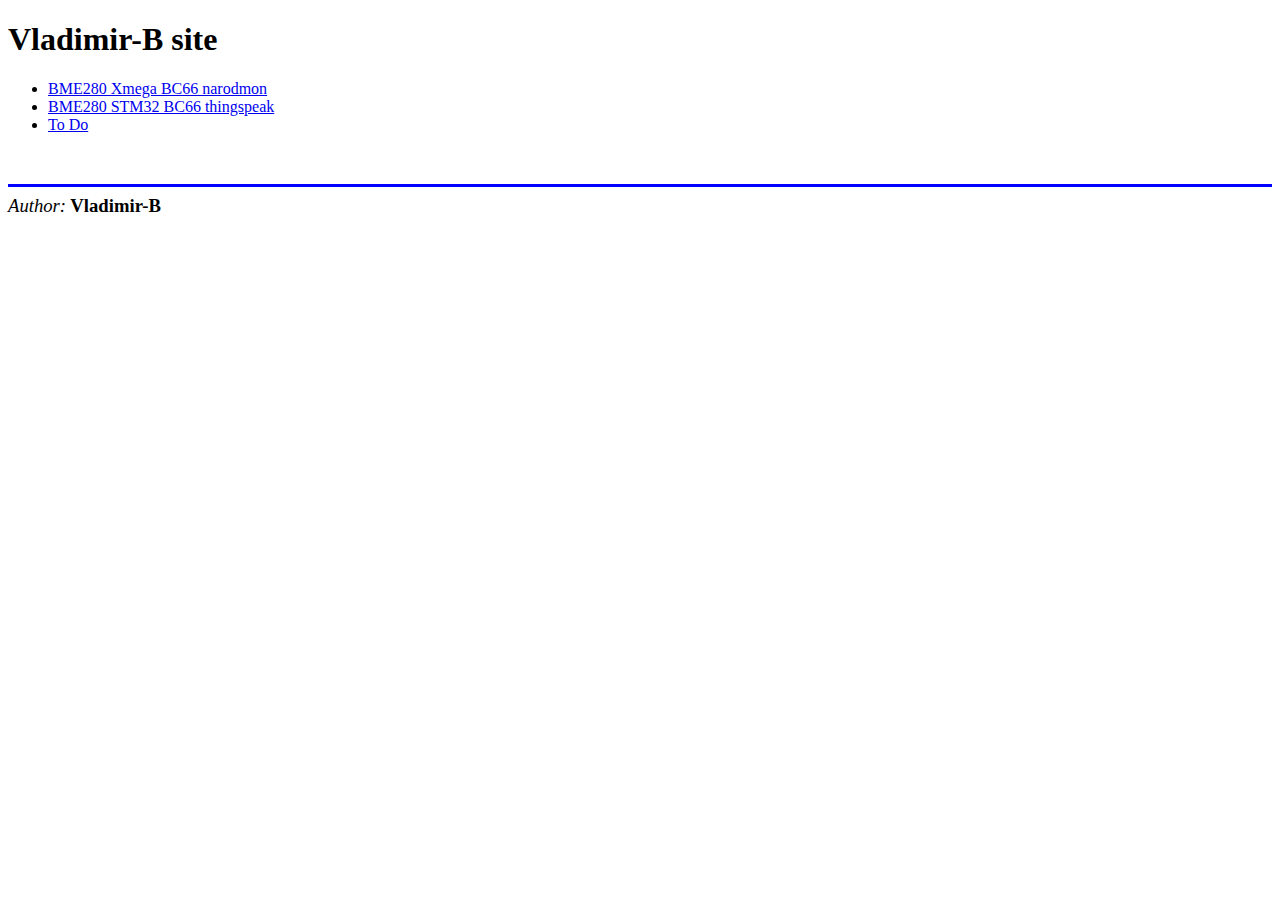
<file: index.html>
<!DOCTYPE html>
<html lang="ru">
  <head>
    <meta charset="utf-8">
    <meta name="viewport" content="width=device-width, initial-scale=1.0">
    <title>Vladimir-B github pages</title>
    <link rel="stylesheet" href="./styles/style.css">
    <meta property="og:title" content="Vladimir-B github io">
    <meta property="og:description" content="Vladimir-B site on github pages">
    <meta property="og:image" content="https://beaver-v.github.io/BeaverV-800x600.jpg">
    <meta property="og:url" content="https://beaver-v.github.io/">
  </head>
  <body>
    <header>
      <h1>Vladimir-B site</h1>
      <nav>
        <ul>
          <li><a href="atxmega32a4.html">BME280 Xmega BC66 narodmon</a></li>
          <li><a href="stm32l031.html">BME280 STM32 BC66 thingspeak</a></li>
          <li><a href="firmware.html">To Do</a></li>
        </ul>
      </nav>
    </header>
    <main>
      <article>
        <section>
          <h2></h2>
          <p></p>
        </section>
       </article>
    </main>
    <footer>
		<p><br></p>
                <hr size=3 color=0000ff>
		<p></p>
		<p><i>Author:</i><b> Vladimir-B</b></p>
    </footer>
  </body>
</html>
</file>
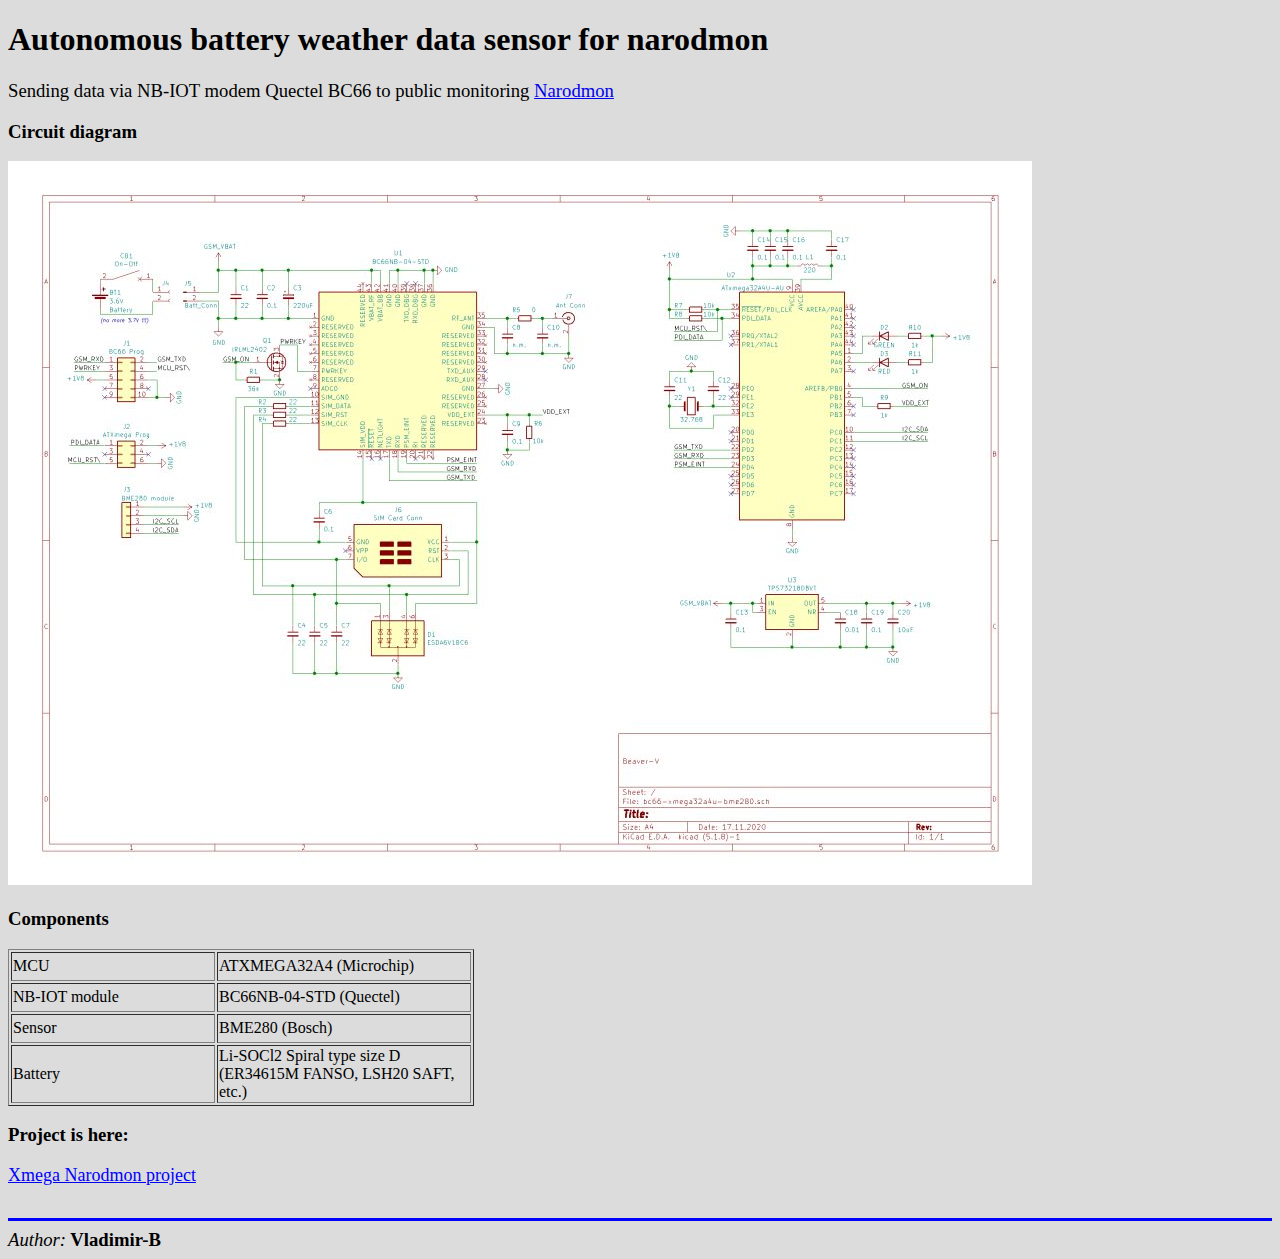
<file: atxmega32a4.html>
<!DOCTYPE html>
<html lang="ru">
  <head>
    <meta charset="utf-8">
    <meta name="viewport" content="width=device-width, initial-scale=1.0">
    <title>Beaver-V github pages</title>
    <link rel="stylesheet" href="./styles/style.css">  
    <meta property="og:title" content="BME280-Xmega32A4-BC66-narodmon">
    <meta property="og:description" content="NB-IOT sensor for Narodmon">
    <meta property="og:image" content="https://beaver-v.github.io/BC66-Xmega32A4U-BME280-640x480.jpg">
    <meta property="og:url" content="https://beaver-v.github.io/">
  </head>
  <body bgcolor=DCDCDC>
    <header>
      <h1>Autonomous battery weather data sensor for narodmon</h1>
      <p>Sending data via NB-IOT modem Quectel BC66 to public monitoring
	  <a href="https://narodmon.com">Narodmon</a>
	  </p>
    </header>
    <main>
      <article>
        <section>
          <h3>Circuit diagram</h3>
          <img src="images/BC66-Xmega32A4U-BME280-1024x768.jpg" alt="Xmega32A4-BC66 schematic">
         </section>
        <section>
          <h3>Components</h2>
           	   <table border=1>
			   <tr>
			   <td height=25 width=200> MCU</td> <td height=25 width=250> ATXMEGA32A4 (Microchip)</td>
			   </tr>
			   <tr>
			   <td height=25 width=200> NB-IOT module</td> <td height=25 width=250> BC66NB-04-STD (Quectel)</td>
			   </tr>
			   <tr>
			   <td height=25 width=200> Sensor</td> <td height=25 width=250> BME280 (Bosch)</td>
			   </tr>
			   <tr>
			   <td height=25 width=200> Battery</td> <td height=25 width=250> Li-SOCl2 Spiral type size D (ER34615M FANSO, LSH20 SAFT, etc.)</td>
			   </tr>
			   </table>
         </section>
        <section>
          <h3>Project is here:</h2>
          <a href="https://github.com/Beaver-V/BME280-Xmega-BC66-narodmon"><font size=4 color=0000ff>Xmega Narodmon project</font></a>
         </section>
      </article>
    </main>
    <footer>
		<p><br></p>
                <hr size=3 color=0000ff>
		<p></p>
		<p><i>Author:</i><b> Vladimir-B</b></p>
    </footer>
  </body>
</html>
</file>
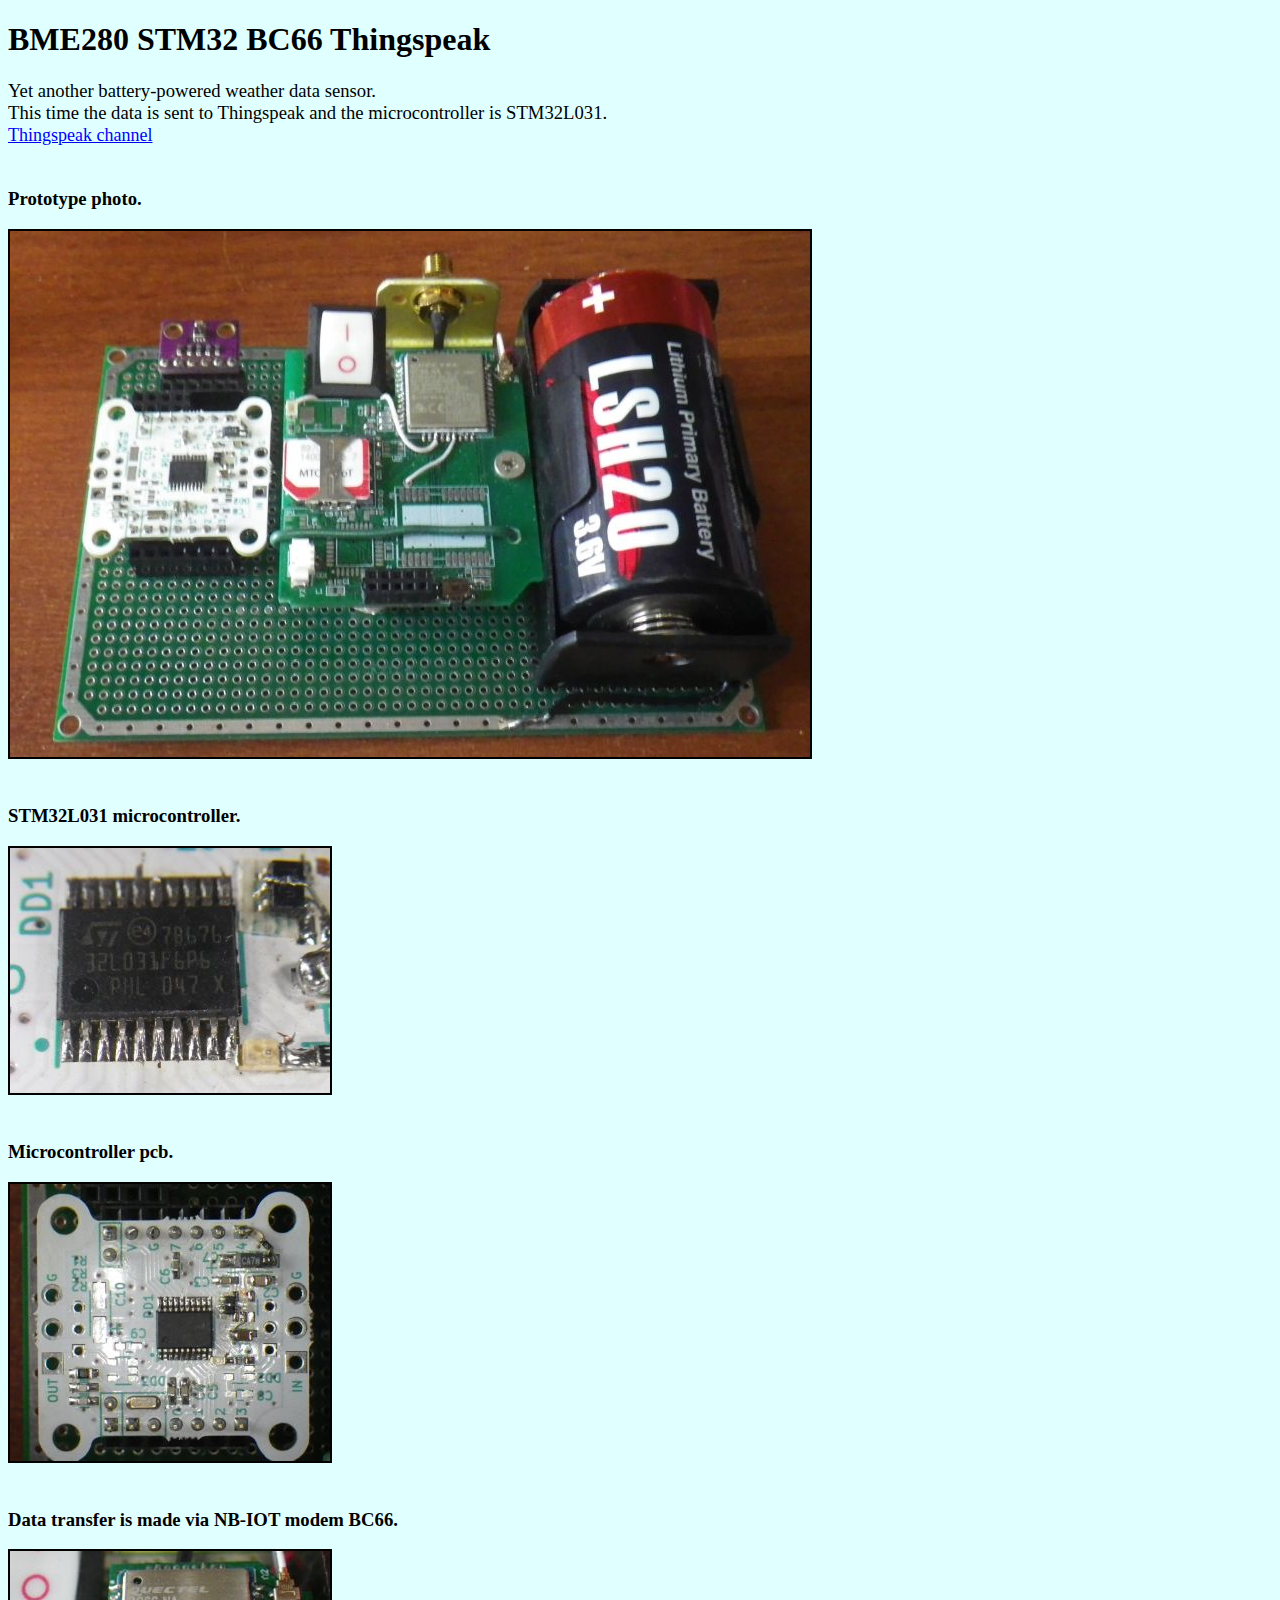
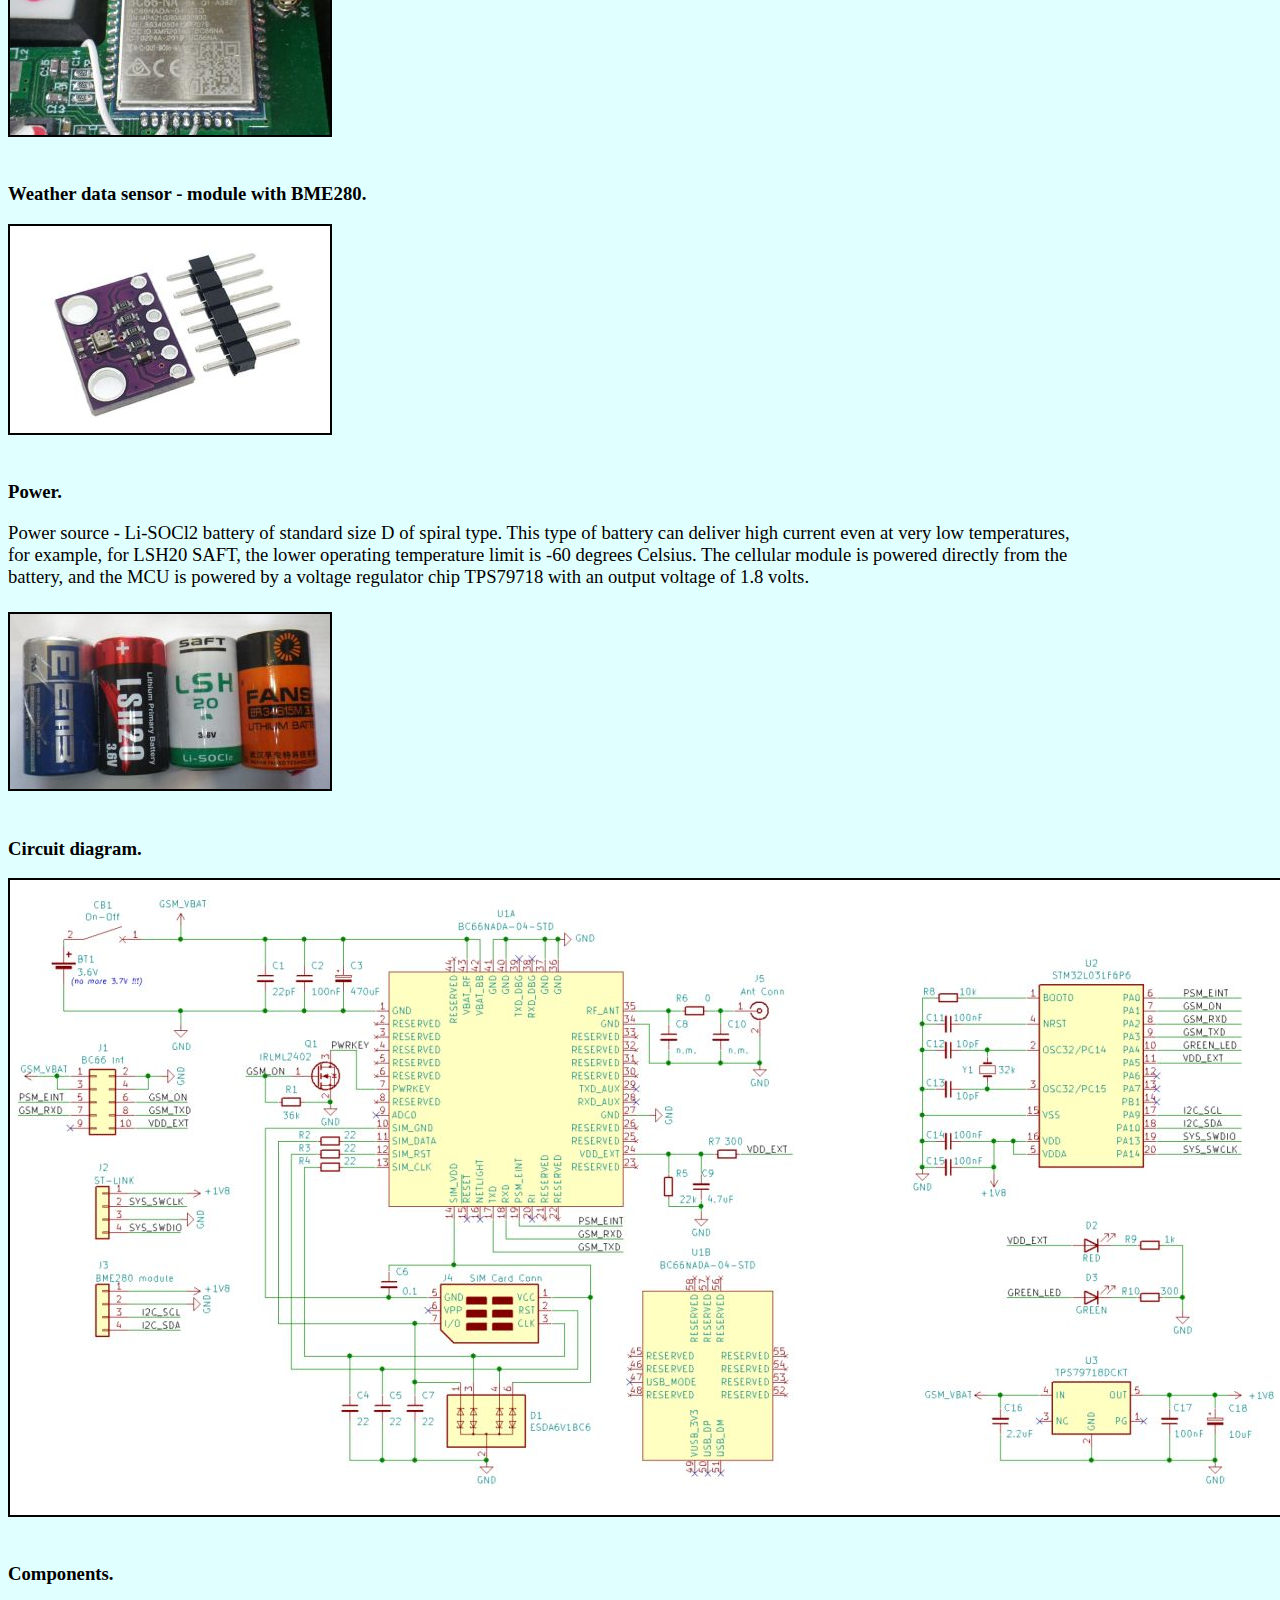
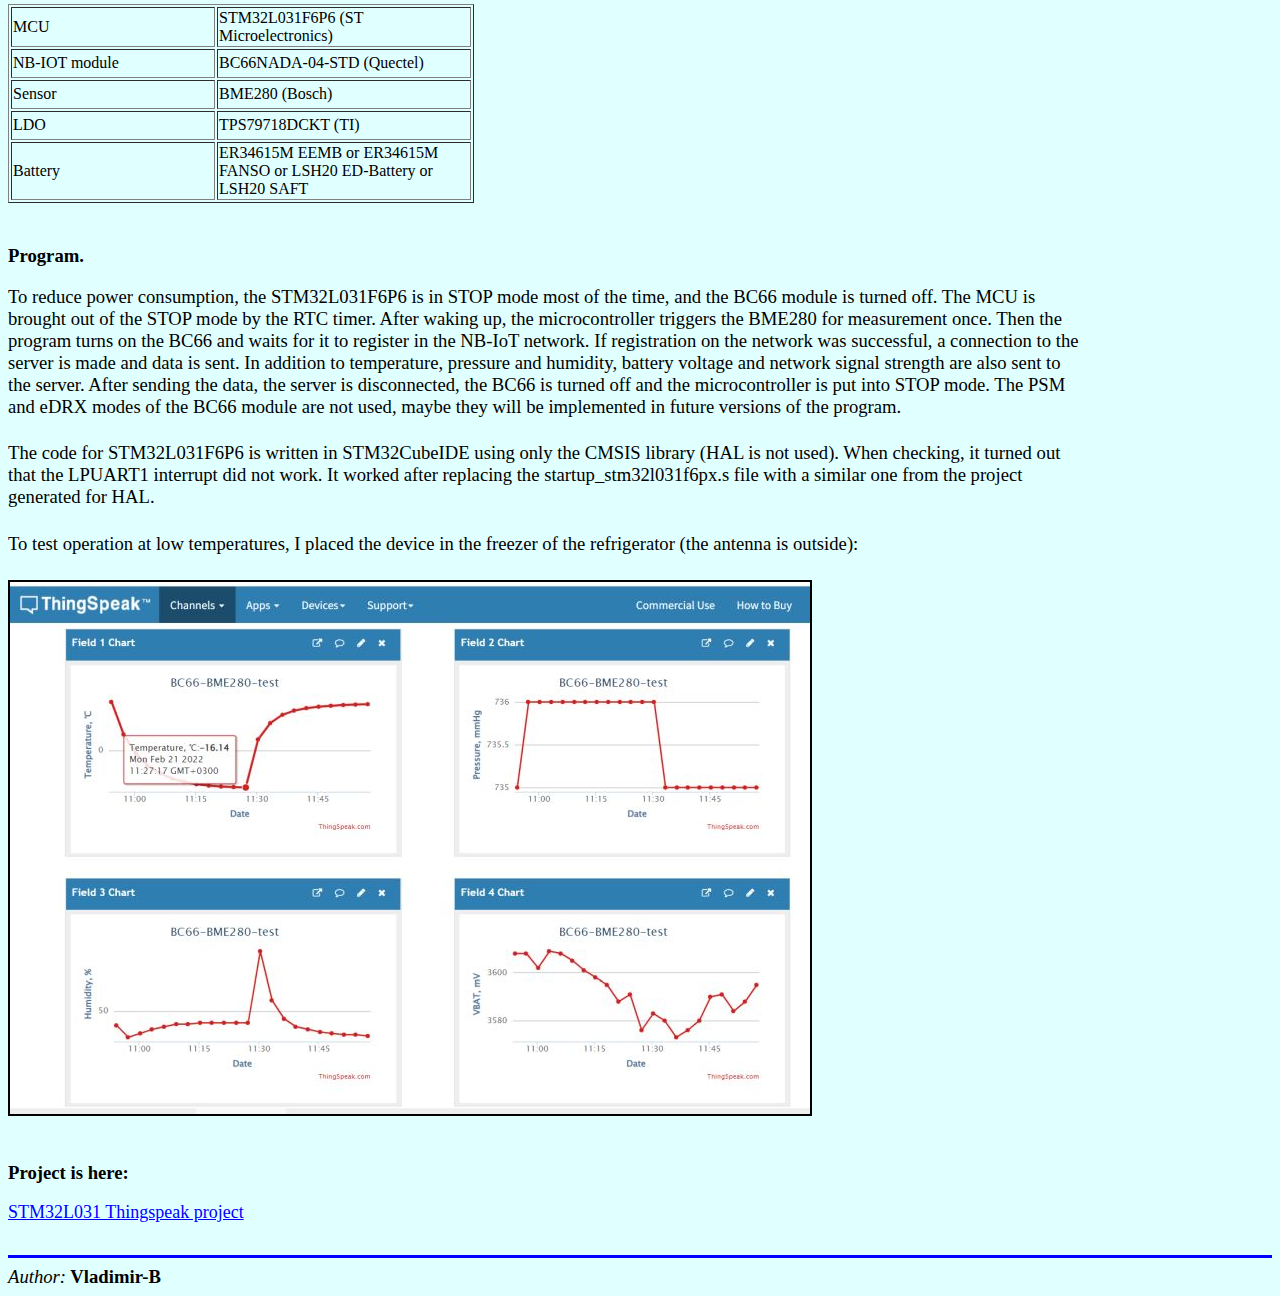
<file: stm32l031.html>
<!DOCTYPE html>
<html lang="ru">
  <head>
    <meta charset="utf-8">
    <meta name="viewport" content="width=device-width, initial-scale=1.0">
    <title>Beaver-V github pages</title>
    <link rel="stylesheet" href="./styles/style.css">
    <meta property="og:title" content="BME280-STM32L031-BC66-thingspeak">
    <meta property="og:description" content="NB-IOT sensor for Thingspeak">
    <meta property="og:image" content="https://beaver-v.github.io/BC66-L031-9.jpg">
    <meta property="og:url" content="https://beaver-v.github.io/">
  </head>

  <body bgcolor=E0FFFF>
    <header>
      <h1>BME280 STM32 BC66 Thingspeak</h1>
      <p>Yet another battery-powered weather data sensor.<br>This time the data is sent to Thingspeak and the microcontroller is STM32L031.</p>
      <a href="https://thingspeak.com/channels/1288877"><font size=4 color=0000ff>Thingspeak channel</font></a>
    </header>
    <main>
      <article>
        <section>
          <p><br></p>
          <h3>Prototype photo.</h3>
          <img src="images/BC66-L031-1-prototype.jpg" border=2 alt="Prototype">
          <p><br></p>
          <h3>STM32L031 microcontroller.</h3>
          <img src="images/BC66-L031-2-controller.jpg" border=2 alt="STM32L031 mcu">
          <p><br></p>
          <h3>Microcontroller pcb.</h3>
          <img src="images/BC66-L031-3-controller-pcb.jpg" border=2 alt="Controller pcb">
        </section>
        <section>
          <p><br></p>
          <h3>Data transfer is made via NB-IOT modem BC66.</h2>
          <img src="images/BC66-L031-4-bc66.jpg" border=2 alt="BC66 NB-IOT module">
         </section>
         <section>
          <p><br></p>
          <h3>Weather data sensor - module with BME280.</h2>
          <img src="images/BC66-L031-5-bme280.jpg" border=2 alt="BME280 module">
         </section>
        <section>
          <p><br></p>
          <h3>Power.</h2>
          <p>Power source - Li-SOCl2 battery of standard size D of spiral type. This type of battery can deliver high current even at very low temperatures, for example, for LSH20 SAFT, the lower operating temperature limit is -60 degrees Celsius. The cellular module is powered directly from the battery, and the MCU is powered by a voltage regulator chip TPS79718 with an output voltage of 1.8 volts.</p>
          <p><br></p>
          <img src="images/BC66-L031-6-batteries.jpg" border=2 alt="Batteries">
        </section>
        <section>
          <p><br></p>
          <h3>Circuit diagram.</h2>
          <img src="images/BC66-L031-7-schematic.jpg" border=2 alt="Schematic">
        </section>
        <section>
          <p><br></p>
          <h3>Components.</h2>
            <table border=1>
		<tr>
		  <td height=25 width=200> MCU</td> <td height=25 width=250> STM32L031F6P6 (ST Microelectronics)</td>
		</tr>
		<tr>
		  <td height=25 width=200> NB-IOT module</td> <td height=25 width=250> BC66NADA-04-STD (Quectel)</td>
		</tr>
		<tr>
		  <td height=25 width=200> Sensor</td> <td height=25 width=250> BME280 (Bosch)</td>
		</tr>
		<tr>
		  <td height=25 width=200> LDO</td> <td height=25 width=250> TPS79718DCKT (TI)</td>
		</tr>
		<tr>
		  <td height=25 width=200> Battery</td> <td height=25 width=250> ER34615M EEMB or ER34615M FANSO or LSH20 ED-Battery or LSH20 SAFT</td>
		</tr>
            </table>
        </section>
        <section>
          <p><br></p>
          <h3>Program.</h2>
          <p>To reduce power consumption, the STM32L031F6P6 is in STOP mode most of the time, and the BC66 module is turned off. The MCU is brought out of the STOP mode by the RTC timer. After waking up, the microcontroller triggers the BME280 for measurement once. Then the program turns on the BC66 and waits for it to register in the NB-IoT network. If registration on the network was successful, a connection to the server is made and data is sent. In addition to temperature, pressure and humidity, battery voltage and network signal strength are also sent to the server. After sending the data, the server is disconnected, the BC66 is turned off and the microcontroller is put into STOP mode. The PSM and eDRX modes of the BC66 module are not used, maybe they will be implemented in future versions of the program.</p>
          <p><br></p>          
<p>The code for STM32L031F6P6 is written in STM32CubeIDE using only the CMSIS library (HAL is not used). When checking, it turned out that the LPUART1 interrupt did not work. It worked after replacing the startup_stm32l031f6px.s file with a similar one from the project generated for HAL.</p>
          <p><br></p>
          <p>To test operation at low temperatures, I placed the device in the freezer of the refrigerator (the antenna is outside):</p>
          <p><br></p>
          <img src="images/BC66-L031-8-test-in-freezer.jpg" border=2 alt="Thingspeak screenshot">
        </section>
        <section>
          <p><br></p>
          <h3>Project is here:</h2>
          <a href="https://github.com/Beaver-V/BME280-STM32L031-BC66-Thingspeak"><font size=4 color=0000ff>STM32L031 Thingspeak project</font></a>
        </section>
      </article>
    </main>
    <footer>
      <p><br></p>
       <hr size=3 color=0000ff>
         <p></p>
         <p><i>Author:</i><b> Vladimir-B</b></p>
    </footer>
  </body>
</html>
</file>
<file: styles/style.css>
P {
       font-family: Times New Roman, serif;
       font-size: 14pt;
       color: #000000;
       margin-right: 15%;
       margin-top: 1pt;
       margin-bottom: 1pt;
       
       text-align: left;
       }
</file>
